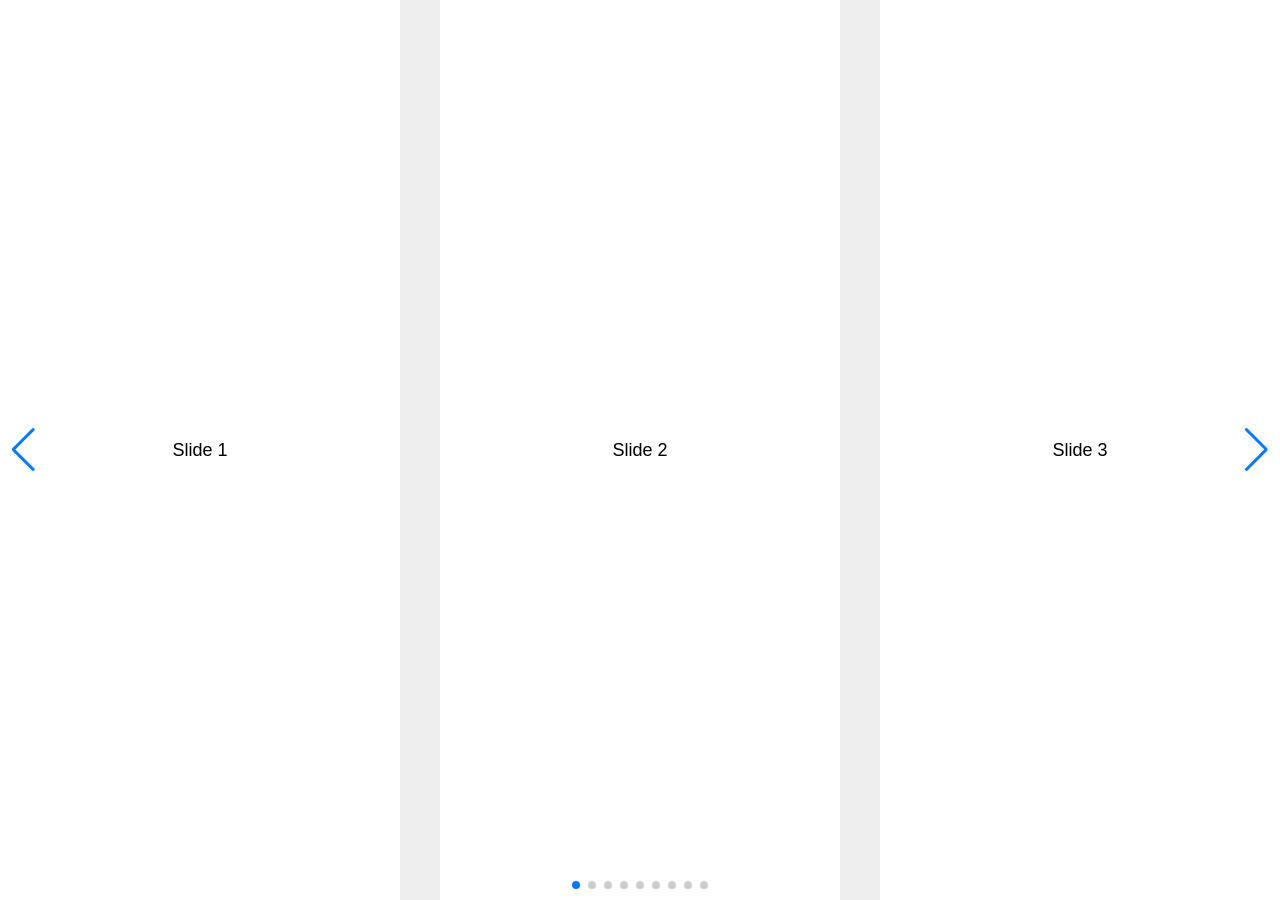
<file: testingslider.html>
<!DOCTYPE html>
<html lang="en">
  <head>
    <meta charset="utf-8" />
    <title>Swiper demo</title>
    <meta
      name="viewport"
      content="width=device-width, initial-scale=1, minimum-scale=1, maximum-scale=1"
    />
    <!-- Link Swiper's CSS -->
    <link
      rel="stylesheet"
      href="https://unpkg.com/swiper/swiper-bundle.min.css"
    />

    <!-- Demo styles -->
    <style>
      html,
      body {
        position: relative;
        height: 100%;
      }

      body {
        background: #eee;
        font-family: Helvetica Neue, Helvetica, Arial, sans-serif;
        font-size: 14px;
        color: #000;
        margin: 0;
        padding: 0;
      }

      .swiper-container {
        width: 100%;
        height: 100%;
        overflow: hidden;
      }

      .swiper-slide {
        text-align: center;
        font-size: 18px;
        background: #fff;

        /* Center slide text vertically */
        display: -webkit-box;
        display: -ms-flexbox;
        display: -webkit-flex;
        display: flex;
        -webkit-box-pack: center;
        -ms-flex-pack: center;
        -webkit-justify-content: center;
        justify-content: center;
        -webkit-box-align: center;
        -ms-flex-align: center;
        -webkit-align-items: center;
        align-items: center;
      }

      .swiper-slide img {
        display: block;
        width: 100%;
        height: 100%;
        object-fit: cover;
      }
    </style>
  </head>

  <body>
    <!-- Swiper -->
    <div class="swiper-container mySwiper">
      <div class="swiper-wrapper">
        <div class="swiper-slide">Slide 1</div>
        <div class="swiper-slide">Slide 2</div>
        <div class="swiper-slide">Slide 3</div>
        <div class="swiper-slide">Slide 4</div>
        <div class="swiper-slide">Slide 5</div>
        <div class="swiper-slide">Slide 6</div>
        <div class="swiper-slide">Slide 7</div>
        <div class="swiper-slide">Slide 8</div>
        <div class="swiper-slide">Slide 9</div>
      </div>
      <div class="swiper-button-next"></div>
      <div class="swiper-button-prev"></div>
      <div class="swiper-pagination"></div>
    </div>

    <!-- Swiper JS -->
    <script src="https://unpkg.com/swiper/swiper-bundle.min.js"></script>

    <!-- Initialize Swiper -->
    <script>
      var swiper = new Swiper(".mySwiper", {
        slidesPerView: 1,
        spaceBetween: 30,
        freeMode: true,
        loop: true,
        pagination: {
          el: ".swiper-pagination",
          clickable: true,
        },
        autoplay:{
          delay:2500,
        },
        navigation: { 
          nextEl: ".swiper-button-next",
          prevEl: ".swiper-button-prev",
        },

        breakpoints: {
          640: {
            slidesPerView: 2,
            spaceBetween: 20,
          },
          768: {
            slidesPerView: 2,
            spaceBetween: 30,
          },
          1024: {
            slidesPerView: 3,
            spaceBetween: 40,
          },
        },
      });
    </script>
  </body>
</html>
</file>
